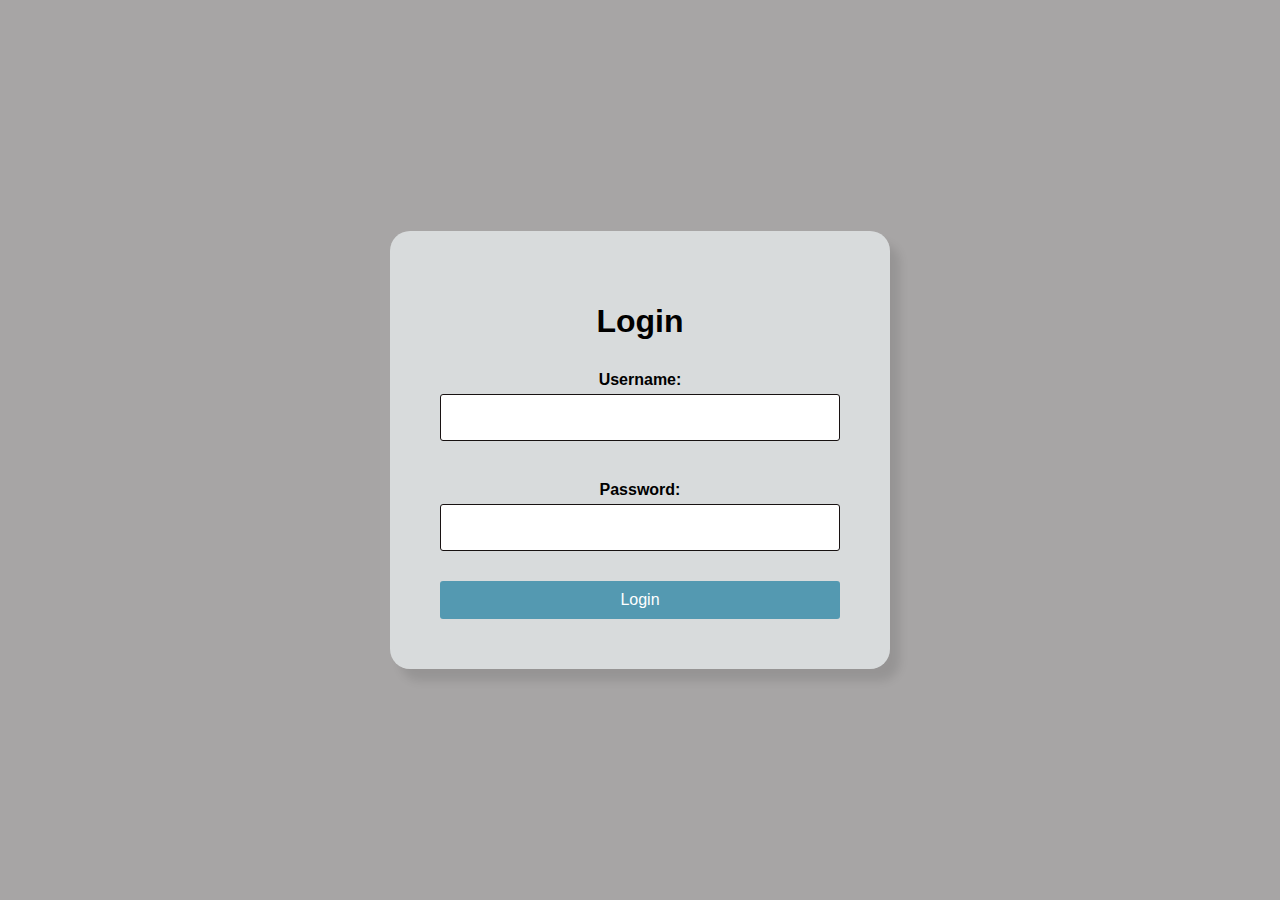
<file: index.html>
<!DOCTYPE html>
<html lang="en">
<head>
    <meta charset="UTF-8">
    <meta name="viewport" content="width=device-width, initial-scale=1.0">
    <title>Login</title>
    <link rel="stylesheet" href="stylemain.css">
</head>
<body>
    <div class="login-container">
        <h1>Login</h1>
        <form  action="currencycalculator.html" id="loginForm" onsubmit="return validate()">
            <label for="username">Username:</label>
            <input type="text" id="username" name="username" required>

            <label for="password">Password:</label>
            <input type="password" id="password" name="password" required>

            <button type="submit">Login</button>
        </form>
    </div>
    <script src="script.js"></script>
</body>
</html>
</file>
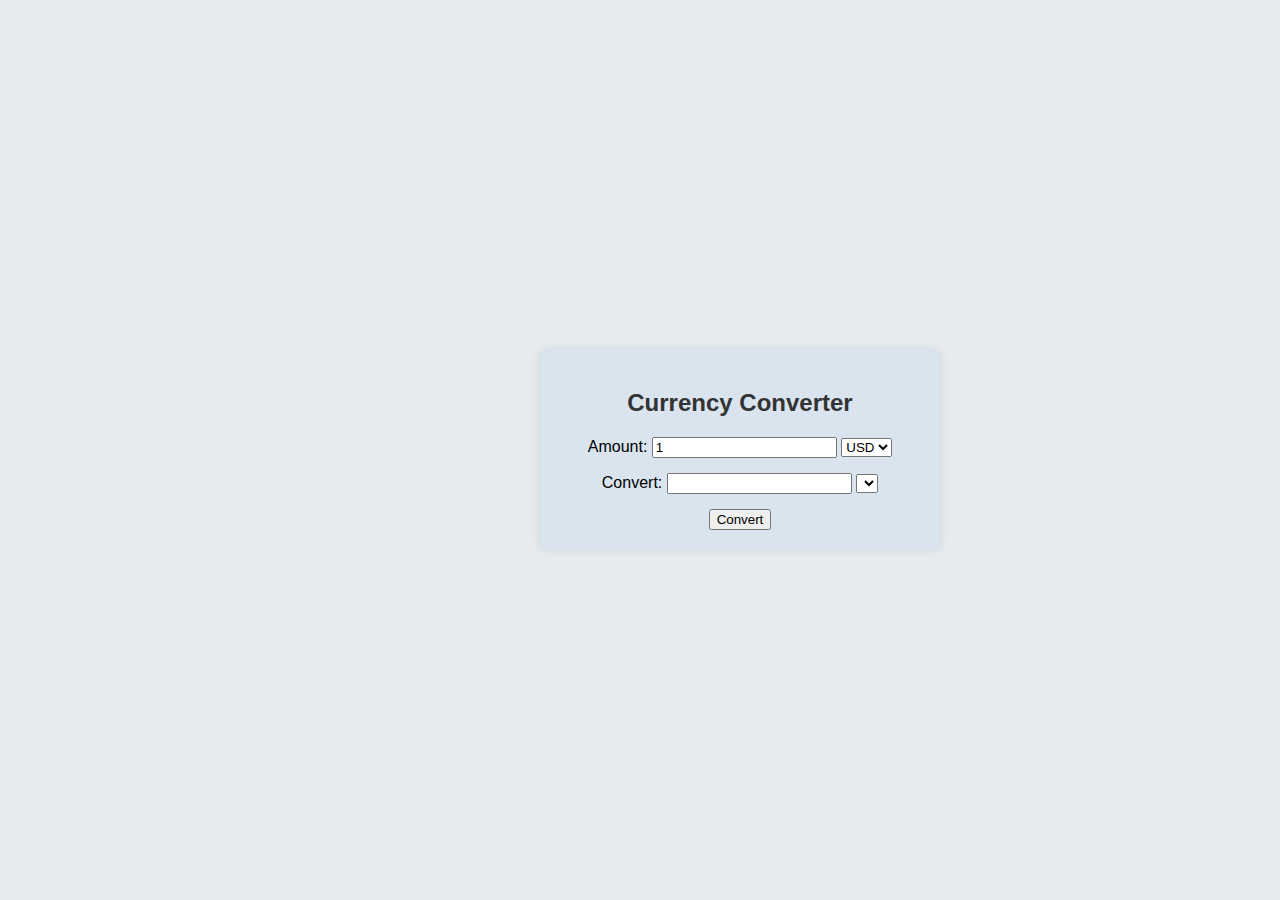
<file: currencycalculator.html>
<!DOCTYPE html>
<html lang="en">
<head>
    <meta charset="UTF-8">
    <meta name="viewport" content="width=device-width, initial-scale=1.0">
    <title>Currency Converter Dashboard</title>
    <link rel="stylesheet" href="stylecalculator.css">
</head>
<body>
    <div class="content">
        <div class="converter-container" id="converter">
            <h2>Currency Converter</h2>
            <div class="form-group">
                <label for="amount">Amount:</label>
                <input type="number" id="amount" placeholder="Enter amount" value="1">
                <select id="fromCurrency">
                    <option value="USD">USD</option>
                </select>
            </div>

            <div class="form-group">
                <label for="toCurrency">Convert:</label>
                <input type="text" id="convertedAmount" readonly>
                <select id="toCurrency">
                </select>
            </div>

            <button onclick="convertCurrency()">Convert</button>

            <div id="result"></div>
        </div>
    </div>

    <script>
        function showConverter() {
            document.getElementById('converter').style.display = 'block';
        }

        async function loadCurrencies() {
            try {
                const response = await fetch("https://api.exchangerate-api.com/v4/latest/USD");
                const data = await response.json();
                const currencyDropdown = document.getElementById('toCurrency');
                
                for (const currency in data.rates) {
                    const option = document.createElement('option');
                    option.value = currency;
                    option.text = `${currency} - ${currency}`;
                    currencyDropdown.add(option);
                }
            } catch (error) {
                console.error("Error fetching currencies:", error);
            }
        }

        loadCurrencies();

        async function convertCurrency() {
            const fromCurrency = document.getElementById('fromCurrency').value;
            const toCurrency = document.getElementById('toCurrency').value;
            const amount = document.getElementById('amount').value;
            const resultDiv = document.getElementById('result');
            const convertedAmountField = document.getElementById('convertedAmount');

            if (amount === "" || isNaN(amount)) {
                resultDiv.innerText = "Please enter a valid amount.";
                return;
            }

            try {
                const response = await fetch(`https://api.exchangerate-api.com/v4/latest/${fromCurrency}`);
                const data = await response.json();
                
                const rate = data.rates[toCurrency];
                if (!rate) {
                    resultDiv.innerText = `Conversion rate not available for ${toCurrency}.`;
                    return;
                }

                const convertedAmount = (amount * rate).toFixed(2);
                convertedAmountField.value = convertedAmount;
            } catch (error) {
                resultDiv.innerText = "Error fetching conversion rates. Please try again.";
            }
        }
    </script>
</body>
</html>
</file>
<file: stylemain.css>
* {
    box-sizing: border-box;
}

body {
    font-family: Arial, sans-serif;
    background-color: #0600005a;
    display: flex;
    align-items: center;
    justify-content: center;
    height: 100vh;
    margin: 0;
}

.login-container {
    width: 500px;
    padding: 50px;
    background-color: #ebf1f2b6;
    border-radius: 20px;
    box-shadow: 10px 12px 10px rgba(0, 0, 0, 0.1);
    text-align: center;
}

h2 {
    margin-bottom: 20px;
}

label {
    display: inline-block;
    margin: 10px 10px 5px;
    font-size: medium;
    font-weight: bold;
}

input[type="text"], input[type="password"] {
    width: 100%;
    padding: 15px;
    margin-bottom: 30px;
    border: 1px solid #181212;
    border-radius: 3px;
}

button {
    width: 100%;
    padding: 10px;
    background-color: #4c95aff1;
    border: none;
    color: #ffffff;
    font-size: 16px;
    border-radius: 3px;
    cursor: pointer;
    
}

button:hover {
    background-color: #456ea02d;
}
</file>
<file: stylecalculator.css>
* {
    box-sizing: border-box;
}

body {
    font-family: Arial, sans-serif;
    margin: 0;
    display: flex;
    height: 100vh;
    background-color: #e6ebf0;
}

.header {
    width: 100%;
    background-color: #333;
    color: white;
    padding: 15px;
    font-size: 24px;
    text-align: center;
    position: fixed;
    top: 0;
    left: 0;
    z-index: 1;
}

.menu-bar {
    width: 200px;
    background-color: #444;
    color: white;
    padding-top: 80px;
    position: fixed;
    top: 0;
    bottom: 0;
}

.menu-bar a {
    display: block;
    padding: 15px;
    color: white;
    text-decoration: none;
    font-size: 18px;
}

.menu-bar a:hover {
    background-color:brown;
}

.content {
    margin-left: 200px; 
    display: flex;
    justify-content: center;
    align-items: center;
    min-height: calc(100vh - 80px); 
    width: calc(100% - 200px); 
}

.converter-container {
    background-color: #d9e4ef;
    padding: 20px 40px;
    border-radius: 8px;
    box-shadow: 0 0 10px rgba(0, 0, 0, 0.1);
    text-align: center;
    max-width: 400px;
    width: 100%;
}

.converter-container h2 {
    margin-bottom: 20px;
    font-size: 24px;
    color: #333;
}

.form-group {
    margin-bottom: 15px;

}
</file>
